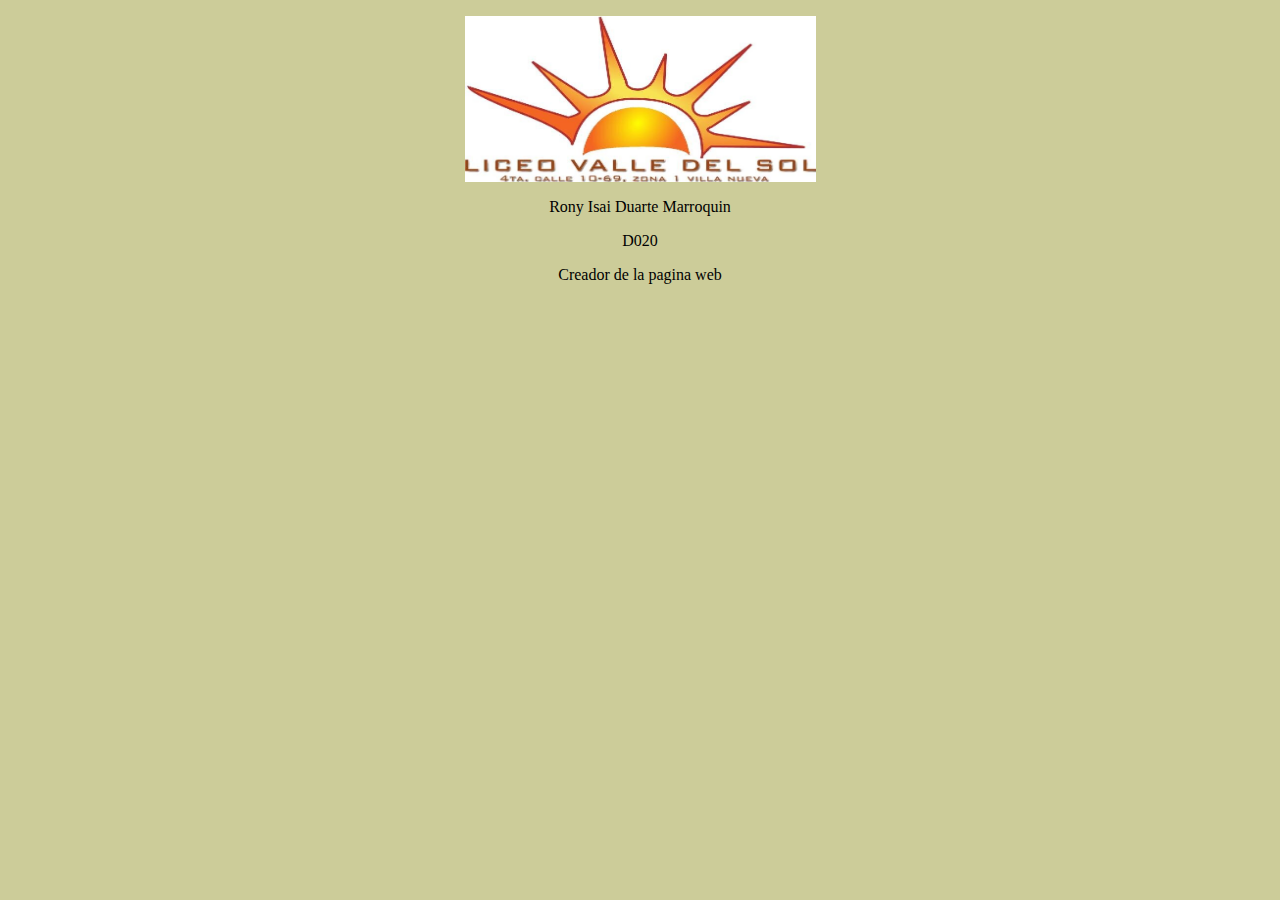
<file: creador.html>
<!DOCTYPE html PUBLIC "-//W3C//DTD XHTML 1.0 Transitional//EN" "http://www.w3.org/TR/xhtml1/DTD/xhtml1-transitional.dtd">
<html xmlns="http://www.w3.org/1999/xhtml">
<head>
<meta http-equiv="Content-Type" content="text/html; charset=iso-8859-1" />
<title>Documento sin t&iacute;tulo</title>
<style type="text/css">
<!--
body {
	background-color: #CCCC99;
}
-->
</style></head>

<body>
<p align="center"><img src="Lmd6vSeP.jpg" width="351" height="166" /></p>
<p align="center">Rony Isai Duarte Marroquin</p>
<p align="center">D020</p>
<p align="center">Creador de la pagina web </p>
</body>
</html>
</file>
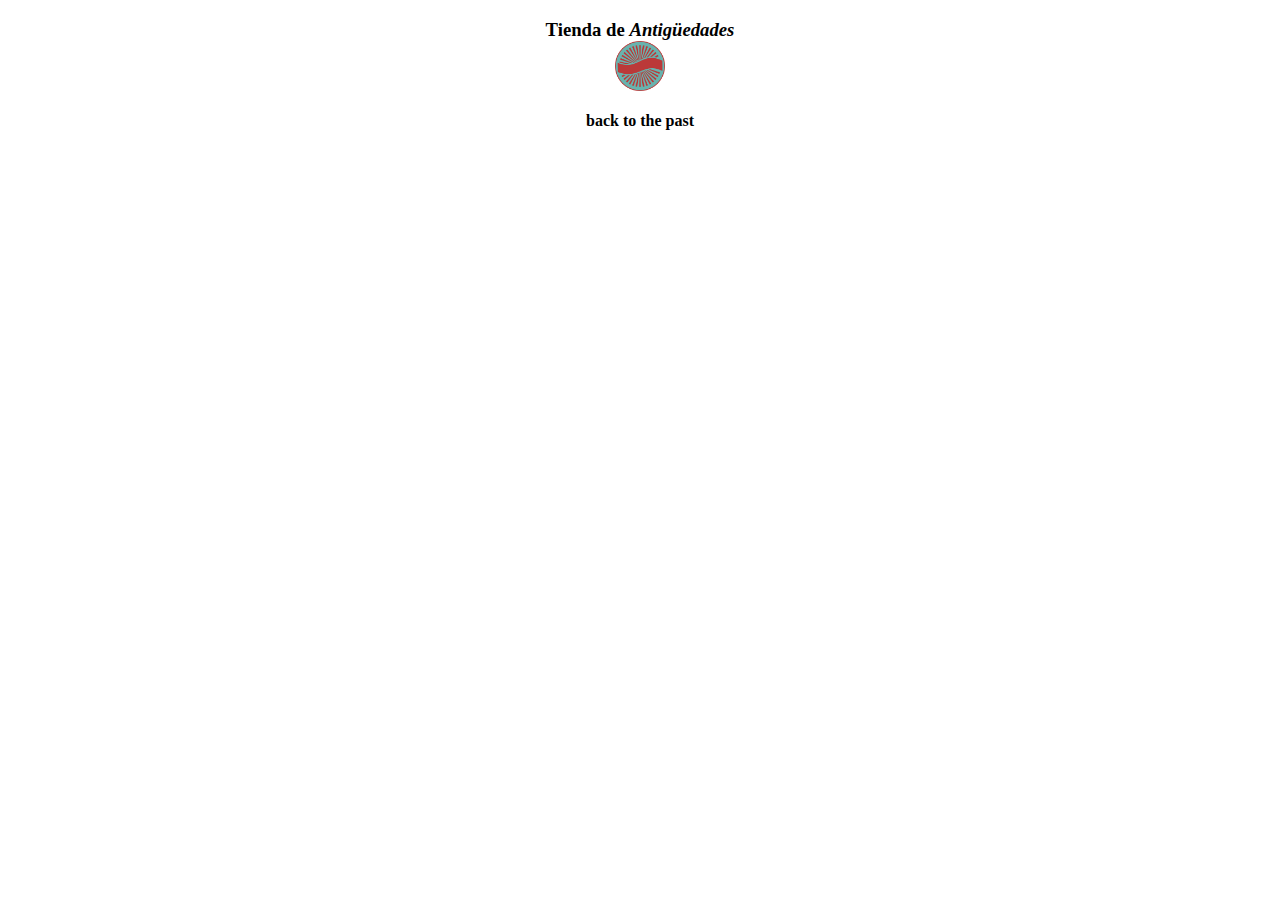
<file: encabezado.html>
<!DOCTYPE html PUBLIC "-//W3C//DTD XHTML 1.0 Transitional//EN" "http://www.w3.org/TR/xhtml1/DTD/xhtml1-transitional.dtd">
<html xmlns="http://www.w3.org/1999/xhtml">
<head>
<meta http-equiv="Content-Type" content="text/html; charset=utf-8" />
<title>Documento sin título</title>
<style type="text/css">
body {
	background-color: #FFFFFF;
	font-family: "MS Serif", "New York", serif;
}
.l {
	text-align: center;
}
</style>
</head>

<body>
<h3 class="l">Tienda de  <em>Antigüedades</em>  <br />
  <img src="label-707080_960_720.png" width="50" height="50" longdesc="file:///C|/Users/Isai/Desktop/label-707080_960_720.png" /></h3>
<h4 class="l">back to the past  </h4>
</body>
</html>
</file>
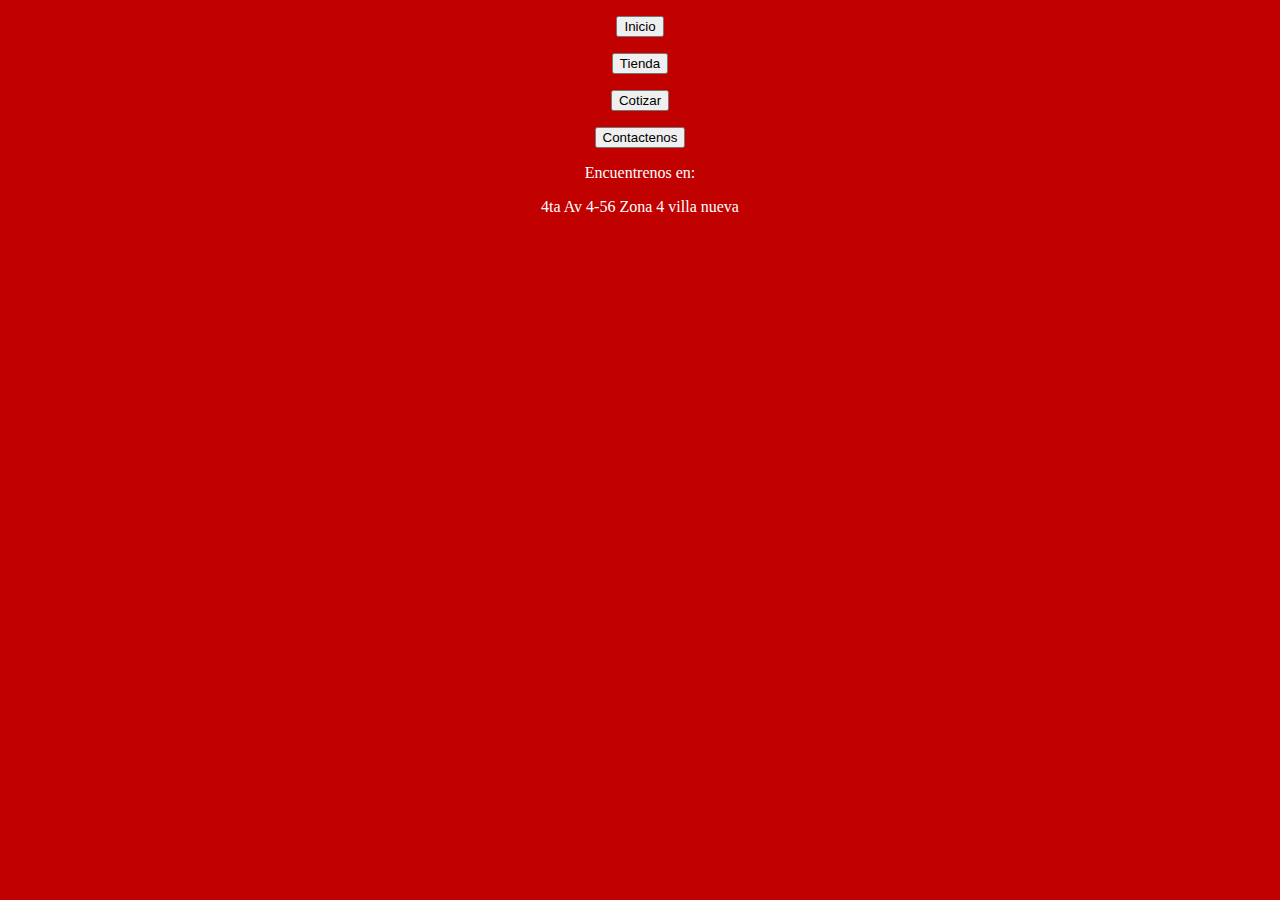
<file: menu.html>
<!DOCTYPE html PUBLIC "-//W3C//DTD XHTML 1.0 Transitional//EN" "http://www.w3.org/TR/xhtml1/DTD/xhtml1-transitional.dtd">
<html xmlns="http://www.w3.org/1999/xhtml">
<head>
<meta http-equiv="Content-Type" content="text/html; charset=utf-8" />
<title>Documento sin título</title>
<style type="text/css">
body {
	background-color: #C10000;
	text-align: center;
}
body,td,th {
	color: #FFFFFF;
}
</style>
</head>

<body>
<p align="center"><a href="principal.html" target="mainFrame" >
  <input type="button" value="Inicio" />
</a> </p>
<p align="center">
  <a href="Productos.HTML" target="mainFrame" ><input type="button" value="Tienda" />
  </a>  </p>
<p align="center"><a href="Productos.HTML" target="mainFrame" >
  <input name="button" type="button" value="Cotizar" />
</a></p>
<p align="center">
  <a href="https://www.facebook.com/Rony.Duarte4482" target="_blank" ><input type="button" value="Contactenos" />
  </a>  </p>
<p align="center">Encuentrenos en:</p>
<p align="center">4ta Av 4-56 Zona 4 villa nueva </p>
</body>
</html>
</file>
